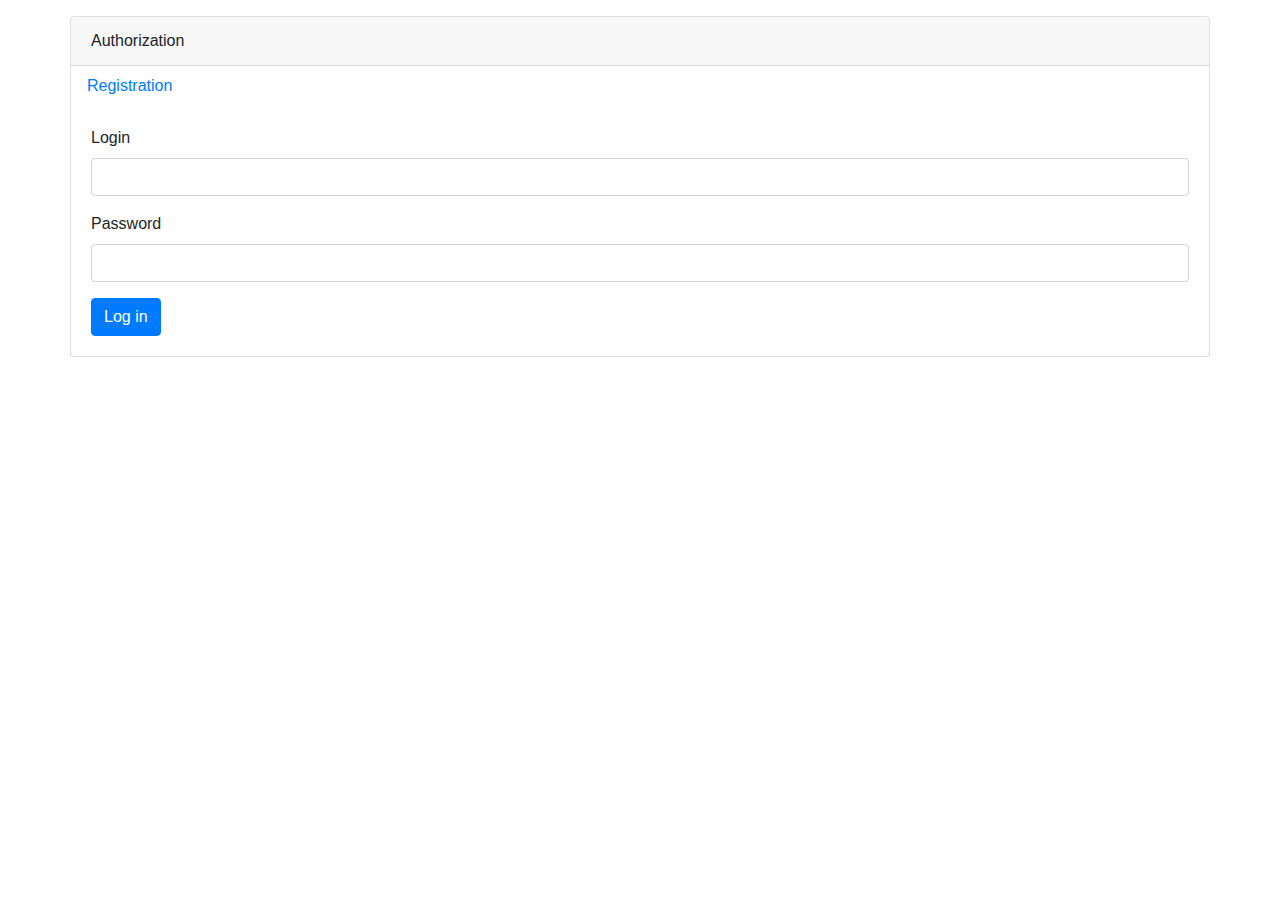
<file: src/main/webapp/login.html>
<!doctype html>
<html lang="en">
<head>
    <!-- Required meta tags -->
    <meta charset="utf-8">
    <meta name="viewport" content="width=device-width, initial-scale=1, shrink-to-fit=no">

    <!-- Bootstrap CSS -->
    <link rel="stylesheet" href="https://stackpath.bootstrapcdn.com/bootstrap/4.4.1/css/bootstrap.min.css"
          integrity="sha384-Vkoo8x4CGsO3+Hhxv8T/Q5PaXtkKtu6ug5TOeNV6gBiFeWPGFN9MuhOf23Q9Ifjh" crossorigin="anonymous">
    <script src="https://code.jquery.com/jquery-3.4.1.slim.min.js"
            integrity="sha384-J6qa4849blE2+poT4WnyKhv5vZF5SrPo0iEjwBvKU7imGFAV0wwj1yYfoRSJoZ+n" crossorigin="anonymous"></script>
    <script src="https://cdn.jsdelivr.net/npm/popper.js@1.16.0/dist/umd/popper.min.js"
            integrity="sha384-Q6E9RHvbIyZFJoft+2mJbHaEWldlvI9IOYy5n3zV9zzTtmI3UksdQRVvoxMfooAo" crossorigin="anonymous"></script>
    <script src="https://stackpath.bootstrapcdn.com/bootstrap/4.4.1/js/bootstrap.min.js"
            integrity="sha384-wfSDF2E50Y2D1uUdj0O3uMBJnjuUD4Ih7YwaYd1iqfktj0Uod8GCExl3Og8ifwB6" crossorigin="anonymous"></script>

    <title>Task API</title>
</head>
<body>
<div class="container pt-3">
    <div class="row">
        <div class="card" style="width: 100%">
            <div class="card-header">
                Authorization
            </div>
            <ul class="nav">
                <li>
                    <a class="nav-link" href="/todo/reg.html">Registration</a>
                </li>
            </ul>
            <div class="card-body">
                <form action="./auth.do" method="post">
                    <div class="form-group">
                        <label>Login</label>
                        <input type="text" class="form-control" name="name">
                    </div>
                    <div class="form-group">
                        <label>Password</label>
                        <input type="text" class="form-control" name="password">
                    </div>
                    <button type="submit" class="btn btn-primary">Log in</button>
                </form>
            </div>
        </div>
    </div>
</div>
</body>
</html>
</file>
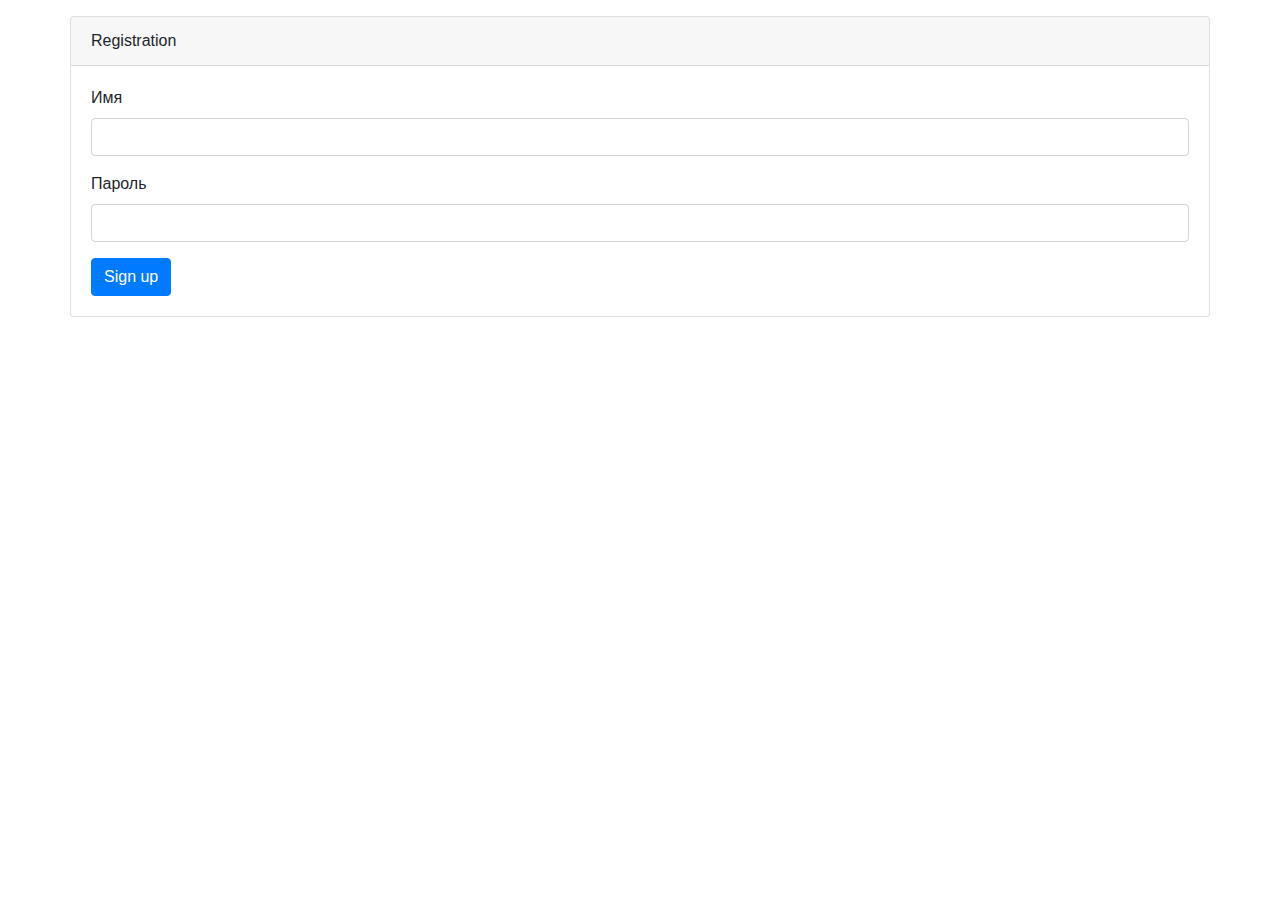
<file: src/main/webapp/reg.html>
<!doctype html>
<html lang="en">
<head>
    <!-- Required meta tags -->
    <meta charset="utf-8">
    <meta name="viewport" content="width=device-width, initial-scale=1, shrink-to-fit=no">

    <!-- Bootstrap CSS -->
    <link rel="stylesheet" href="https://stackpath.bootstrapcdn.com/bootstrap/4.4.1/css/bootstrap.min.css"
          integrity="sha384-Vkoo8x4CGsO3+Hhxv8T/Q5PaXtkKtu6ug5TOeNV6gBiFeWPGFN9MuhOf23Q9Ifjh" crossorigin="anonymous">
    <script src="https://code.jquery.com/jquery-3.4.1.slim.min.js"
            integrity="sha384-J6qa4849blE2+poT4WnyKhv5vZF5SrPo0iEjwBvKU7imGFAV0wwj1yYfoRSJoZ+n" crossorigin="anonymous"></script>
    <script src="https://cdn.jsdelivr.net/npm/popper.js@1.16.0/dist/umd/popper.min.js"
            integrity="sha384-Q6E9RHvbIyZFJoft+2mJbHaEWldlvI9IOYy5n3zV9zzTtmI3UksdQRVvoxMfooAo" crossorigin="anonymous"></script>
    <script src="https://stackpath.bootstrapcdn.com/bootstrap/4.4.1/js/bootstrap.min.js"
            integrity="sha384-wfSDF2E50Y2D1uUdj0O3uMBJnjuUD4Ih7YwaYd1iqfktj0Uod8GCExl3Og8ifwB6" crossorigin="anonymous"></script>
    <script>
        function validate() {
            var name = $('#name').val();
            var email = $('#email').val();
            var password = $('#password').val();
            if (name==='' || email==='' || password===''){
                alert('Незаполнены поля');
                return false;
            }
            return true;
        }
    </script>
    <title>Registration form</title>
</head>
<body>
<div class="container pt-3">
    <div class="row">
        <div class="card" style="width: 100%">
            <div class="card-header">
                Registration
            </div>
            <div class="card-body">
                <form action="./reg.do" method="post">
                    <div class="form-group">
                        <label>Имя</label>
                        <input type="text" class="form-control" name="name" id="name">
                    </div>
                    <div class="form-group">
                        <label>Пароль</label>
                        <input type="text" class="form-control" name="password" id="password">
                    </div>
                    <button type="submit" class="btn btn-primary" onclick="validate()">Sign up</button>
                </form>
            </div>
        </div>
    </div>
</div>
</body>
</html>
</file>
